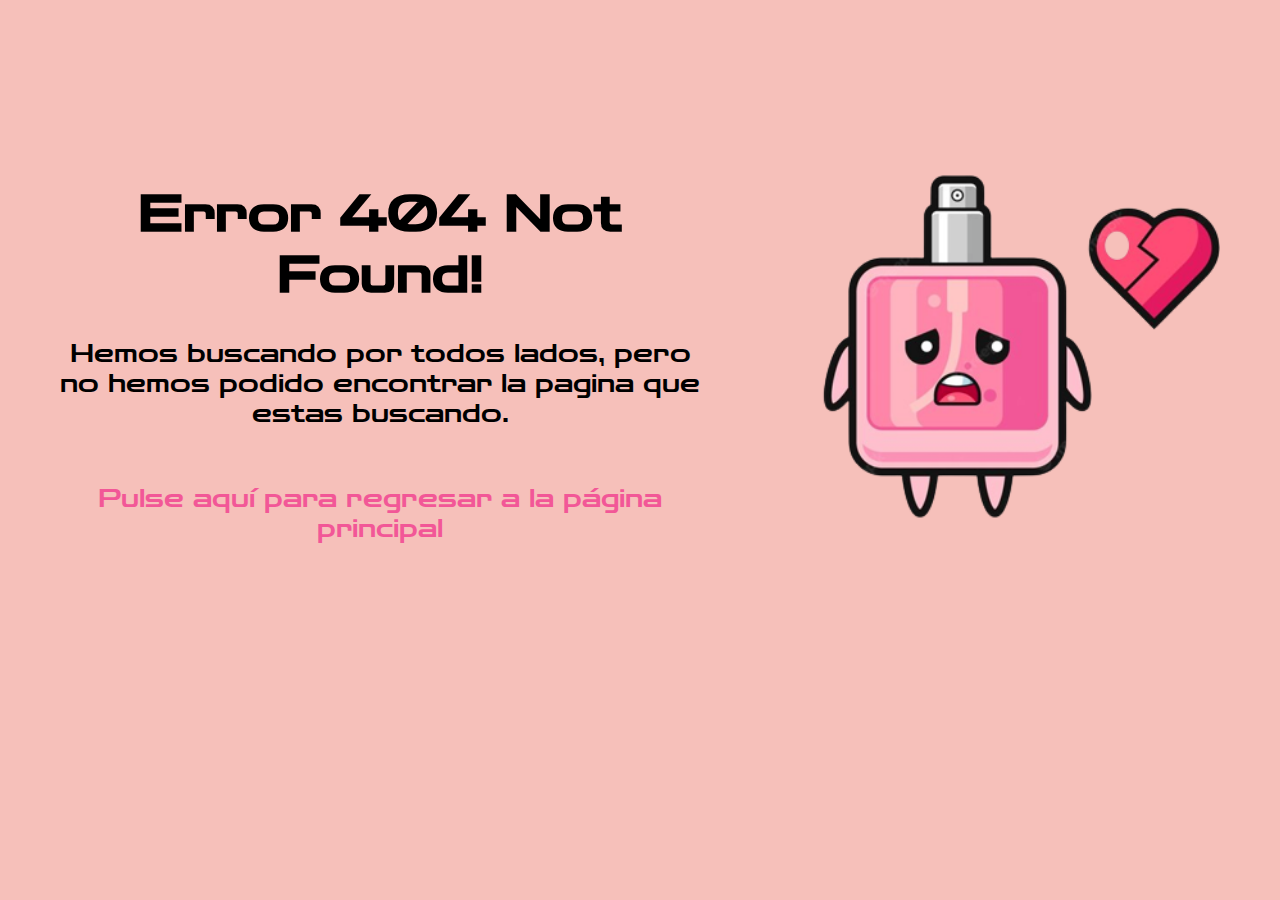
<file: 404notfound.html>
<!DOCTYPE html>
<html lang="en">
    <head>
        <meta charset="UTF-8">
        <meta http-equiv="X-UA-Compatible" content="IE=edge">
        <meta name="viewport" content="width=device-width, initial-scale=1.0">
        <meta name="description" content="Venta de perfumes online">
        <meta name="keywords" content="leParfum, perfumes, e-commerce">
        <meta name="author" content="Winter Code Team">
        <link rel="shortcut icon" type="image/x-icon" href="./img/shopping-icon.png">
        <title>leParfum</title>
        <link rel="stylesheet" href="https://cdnjs.cloudflare.com/ajax/libs/animate.css/4.1.1/animate.min.css"/>
        <link rel="stylesheet" href="./404notfound.css">
        <link href="https://cdn.jsdelivr.net/npm/bootstrap@5.2.3/dist/css/bootstrap.min.css" rel="stylesheet" integrity="sha384-rbsA2VBKQhggwzxH7pPCaAqO46MgnOM80zW1RWuH61DGLwZJEdK2Kadq2F9CUG65" crossorigin="anonymous">
        <script src="https://cdn.jsdelivr.net/npm/bootstrap@5.2.3/dist/js/bootstrap.bundle.min.js" integrity="sha384-kenU1KFdBIe4zVF0s0G1M5b4hcpxyD9F7jL+jjXkk+Q2h455rYXK/7HAuoJl+0I4" crossorigin="anonymous"></script>
        <link rel="preconnect" href="https://fonts.googleapis.com"><link rel="preconnect" href="https://fonts.gstatic.com" crossorigin><link href="https://fonts.googleapis.com/css2?family=Zen+Dots&display=swap" rel="stylesheet">
    </head>
<body>
    <main>
        <div class="text">
            <h1>Error 404 Not Found!</h1>
            <p class="mt-5">Hemos buscando por todos lados, pero no hemos podido encontrar la pagina que estas buscando.</p>
            <br>
            <div class="return-l">
                <a id="return-link" href="./index.html">Pulse aquí para regresar a la página principal</a>
            </div>
        </div>
        <div class="img">
            <img class="animate__animated animate__tada" src="./img/error-404-background.png" alt="error-404" width="400px">
        </div>
    </main>
</body>
</html>
</file>
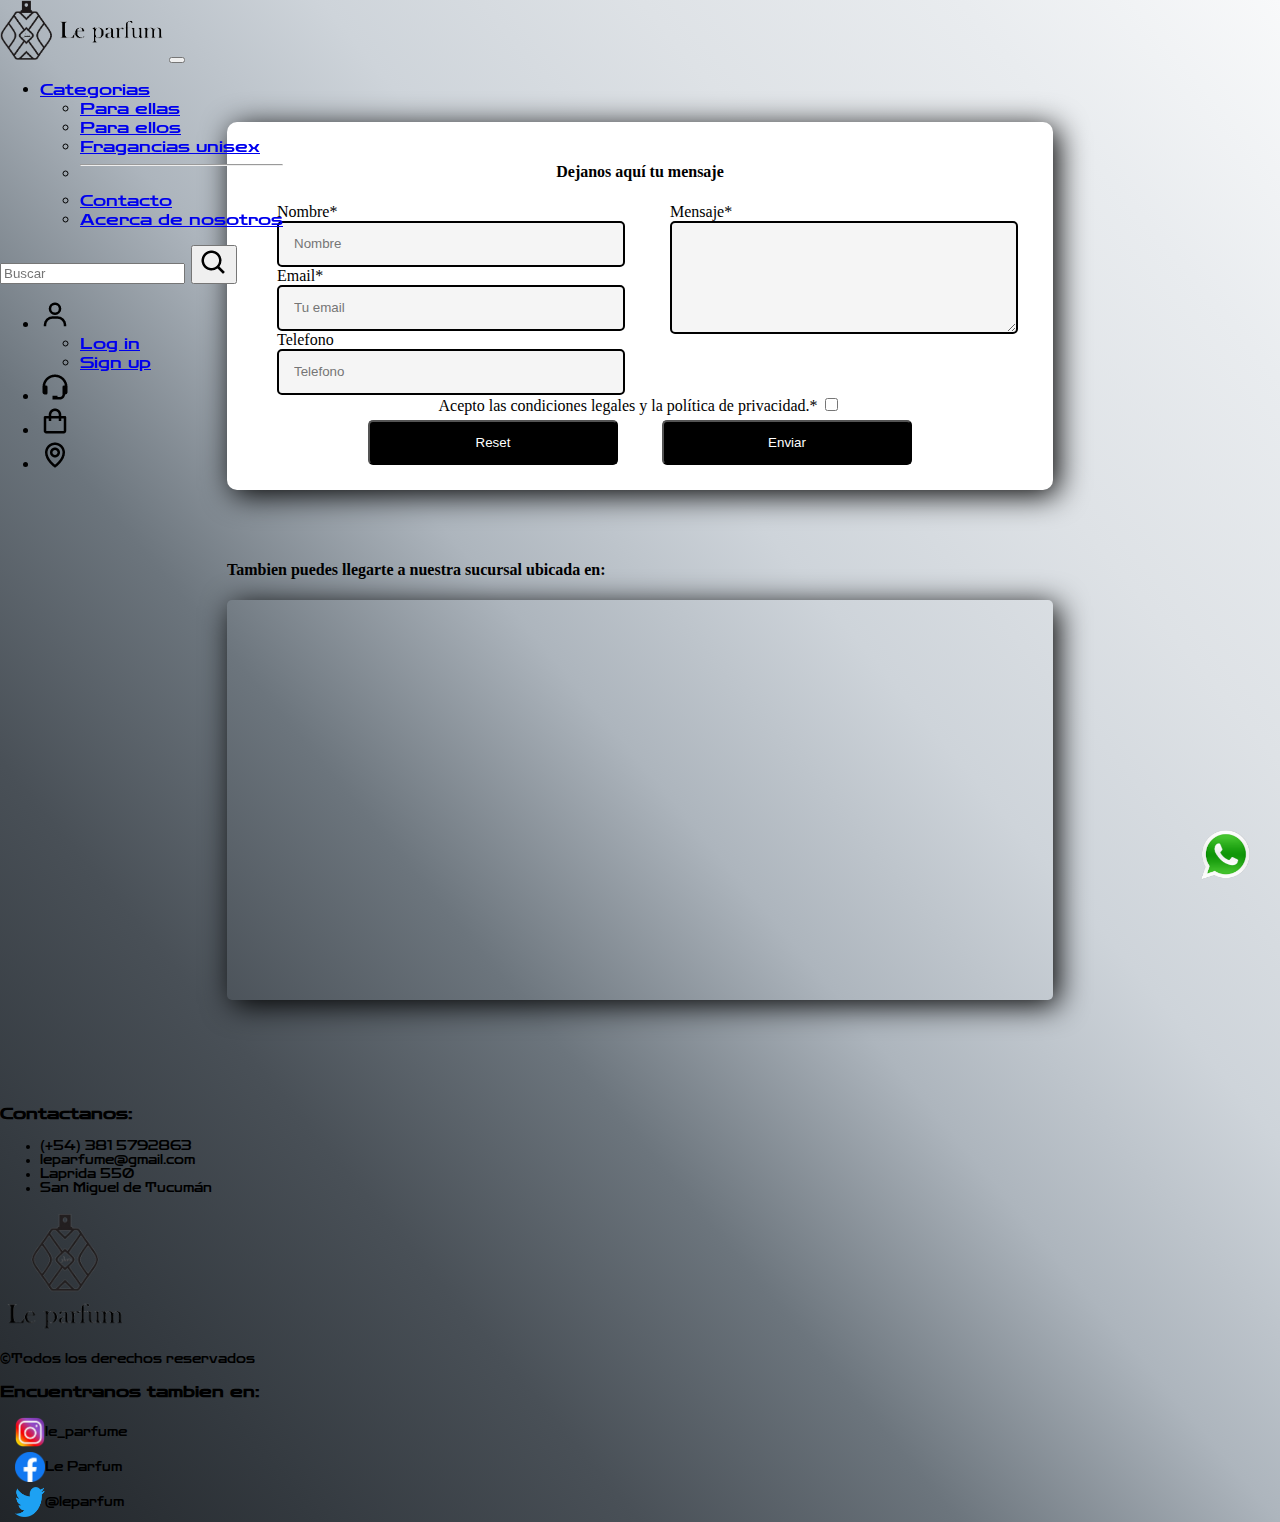
<file: contacto.html>
<!DOCTYPE html>
<html lang="en">
    <head>
        <meta charset="UTF-8">
        <meta http-equiv="X-UA-Compatible" content="IE=edge">
        <meta name="viewport" content="width=device-width, initial-scale=1.0">
        <meta name="description" content="Venta de perfumes online">
        <meta name="keywords" content="leParfum, perfumes, e-commerce">
        <meta name="author" content="Winter Code Team">
        <link rel="shortcut icon" type="image/x-icon" href="./img/shopping-icon.png">
        <title>leParfum</title>
        <link rel="stylesheet" href="./contacto.css">
        <link href="https://cdn.jsdelivr.net/npm/bootstrap@5.2.3/dist/css/bootstrap.min.css" rel="stylesheet" integrity="sha384-rbsA2VBKQhggwzxH7pPCaAqO46MgnOM80zW1RWuH61DGLwZJEdK2Kadq2F9CUG65" crossorigin="anonymous">
        <script src="https://cdn.jsdelivr.net/npm/bootstrap@5.2.3/dist/js/bootstrap.bundle.min.js" integrity="sha384-kenU1KFdBIe4zVF0s0G1M5b4hcpxyD9F7jL+jjXkk+Q2h455rYXK/7HAuoJl+0I4" crossorigin="anonymous"></script>
        <link rel="preconnect" href="https://fonts.googleapis.com"><link rel="preconnect" href="https://fonts.gstatic.com" crossorigin><link href="https://fonts.googleapis.com/css2?family=Zen+Dots&display=swap" rel="stylesheet">
    </head>
<body>
    <header>
        <div class="space"></div>
        <nav class="navbar navbar-expand-lg bg-light w-100" style="z-index: 100">
            <div class="container-fluid">
              <a class="navbar-brand p-0" href="./index.html"><img class="logo-navbar" src="./img/logo-horizontal.png" alt="logo"></a>
              <button class="navbar-toggler" type="button" data-bs-toggle="collapse" data-bs-target="#navbarSupportedContent" aria-controls="navbarSupportedContent" aria-expanded="false" aria-label="Toggle navigation">
                <span class="navbar-toggler-icon"></span></button>

                <div class="collapse navbar-collapse" id="navbarSupportedContent">
                    <ul class="navbar-nav me-auto mb-2 mb-lg-0" id="categorias">
                        <li class="nav-item dropdown"><a class="nav-link dropdown-toggle" href="#" role="button" data-bs-toggle="dropdown" aria-expanded="false">Categorias</a>
                            <ul class="dropdown-menu">
                                <li><a class="dropdown-item" href="./categoria-mujer.html">Para ellas</a></li>
                                <li><a class="dropdown-item" href="./categoria-hombre.html">Para ellos</a></li>
                                <li><a class="dropdown-item" href="./categoria-unisex.html">Fragancias unisex</a></li>
                                <li><hr class="dropdown-divider"></li>
                                <li><a class="dropdown-item" href="./contacto.html">Contacto</a></li>
                                <li><a class="dropdown-item" href="./quienes-somos.html">Acerca de nosotros</a></li>
                            </ul>
                        </li>
                    </ul>
                    <form class="d-flex" role="search">
                        <input class="form-control me-2" type="search" placeholder="Buscar" aria-label="Search">
                        <button class="btn btn-outline-dark" type="submit"><img src="./img/search-icon.png" alt="buscar"></button>
                    </form>
                    <ul  class="navbar-nav ms-auto mb-2 mb-lg-0">
                        <li class="nav-item dropdown"><a class="nav-link dropdown-toggle" href="#" role="button" data-bs-toggle="dropdown" aria-expanded="false"><img src="./img/user-icon.png" alt="user"></a>
                            <ul class="dropdown-menu">
                                <li><a class="dropdown-item" href="./login.html">Log in</a></li>
                                <li><a class="dropdown-item" href="./sign-up.html">Sign up</a></li>
                            </ul>
                        </li>
                        <li class="nav-item"><a class="nav-link active" aria-current="page" href="./404notfound.html"><img src="./img/support-icon.png" alt="support"></a></li>
                        <li class="nav-item"><a class="nav-link active" aria-current="page" href="./carrito.html"><img src="./img/shopping-icon.png" alt="shopping"></a></li>
                        <li class="nav-item"><a class="nav-link active" aria-current="page" href="https://goo.gl/maps/gW6m3SXR1wTBwpgLA" target="_blanc"><img src="./img/map-icon.png" alt="map"></a></li>
                    </ul>

                </div>
            </div>
          </nav>
    </header>
    <main>
        <section class="sec-2">
            <form class="formulario">
                <h4 class="p-2">Dejanos aquí tu mensaje</h4>
                <div class="div-11">
                    <div class="div-111">
                            <label class="label-controls" for="nombre">Nombre*</label>
                            <input class="controls" id="nombre" type="text" placeholder="Nombre" required>
                            <label class="label-controls" for="email"> Email*</label>
                            <input class="controls" required id="email" type="email" placeholder="Tu email" >
                            <label class="label-controls" for="telefono">Telefono</label>
                            <input class="controls" id="telefono" type="text" placeholder="Telefono">
                    </div>    
                    <div class="div-112">
                        <label class="label-controls" for="mensaje">Mensaje*</label>
                        <textarea class="controls" name="" id="textarea" cols="80" rows="7" required></textarea>
                    </div>    
                </div>
                <div class="condicionesLegales">
                    <label id="label-for" for="terminos">Acepto las condiciones legales y la política de privacidad.*</label>
                    <input class="checkbox" id="for" type="checkbox">
                </div>
                <div class="resetEnviar">
                    <input class="button" type="reset">
                    <input class="button" type="submit" value="Enviar">
                </div>
            </form>
        </section>
        <section class="sec-3">
            <h4 class="text-center p-3">Tambien puedes llegarte a nuestra sucursal ubicada en:</h4>
            <iframe class="map" src="https://www.google.com/maps/embed?pb=!1m18!1m12!1m3!1d2308.703250574846!2d-65.20294560053678!3d-26.823822114931463!2m3!1f0!2f0!3f0!3m2!1i1024!2i768!4f13.1!3m3!1m2!1s0x94225c19ccb312f5%3A0x4d2c52ce8188e6bc!2sIFL%2C%20Laprida%20550%2C%20T4000%20San%20Miguel%20de%20Tucum%C3%A1n%2C%20Provincia%20de%20Tucum%C3%A1n!5e0!3m2!1ses-419!2sar!4v1667454148842!5m2!1ses-419!2sar" frameborder="0"></iframe>
        </section>
    </main>
    <div>
        <a href="https://api.whatsapp.com/send?phone=543815792863" target="_blank"><img src="./img/icono-whatsapp.png" alt="whatsapp-support" class="whatsapp-icon"></a>
    </div>
    <footer>
        <div class="row p-0 m-0">
            <div id="footer-2" class="col-0 col-md-4 pt-2 bg-light d-flex align-items-center justify-content-center">
                <div>
                    <p class="footer-tt"><b>Contactanos:</b></p>
                        <ul>
                            <li>(+54) 381 5792863</li>
                            <li>leparfume@gmail.com</li>
                            <li>Laprida 550</li>
                            <li>San Miguel de Tucumán</li>
                        </ul>
                </div>
            </div>
            <div id="footer-1" class="col-12 col-md-4 pt-2 bg-light text-center">
                <a href="#"><img width="130px" src="./img/logo-vertical.png" alt="logo"></a>
                <p class="fst-italic text-dark">&copy;Todos los derechos reservados</p>
            </div>
            <div id="footer-3" class="col-0 col-md-4 pt-2 bg-light d-flex align-items-center justify-content-center">
                <div>
                    <p class="footer-tt"><b>Encuentranos tambien en:</b></p>
                    <div class="div-button-google">
                        <a class="button-footer" href="./404notfound.html">
                            <img class="button-icon-footer" src="./img/instagram-icon-footer.png" alt="instagram-icon">
                            <p class="p-3" id="google-text">le_parfume</p>
                        </a>
                    </div>
                    <div class="div-button-google">
                        <a class="button-footer" href="./404notfound.html">
                            <img class="button-icon-footer" src="./img/facebook-icon-footer.png" alt="facebook-icon">
                            <p class="p-3" id="google-text">Le Parfum</p>
                        </a>
                    </div>
                    <div class="div-button-google">
                        <a class="button-footer" href="./404notfound.html">
                            <img class="button-icon-footer" src="./img/twitter-icon-footer.png" alt="twitter-icon">
                            <p class="p-3" id="google-text">@leparfum</p>
                        </a>
                    </div>
                </div>
            </div>
    </footer>
</body>
</html>
</file>
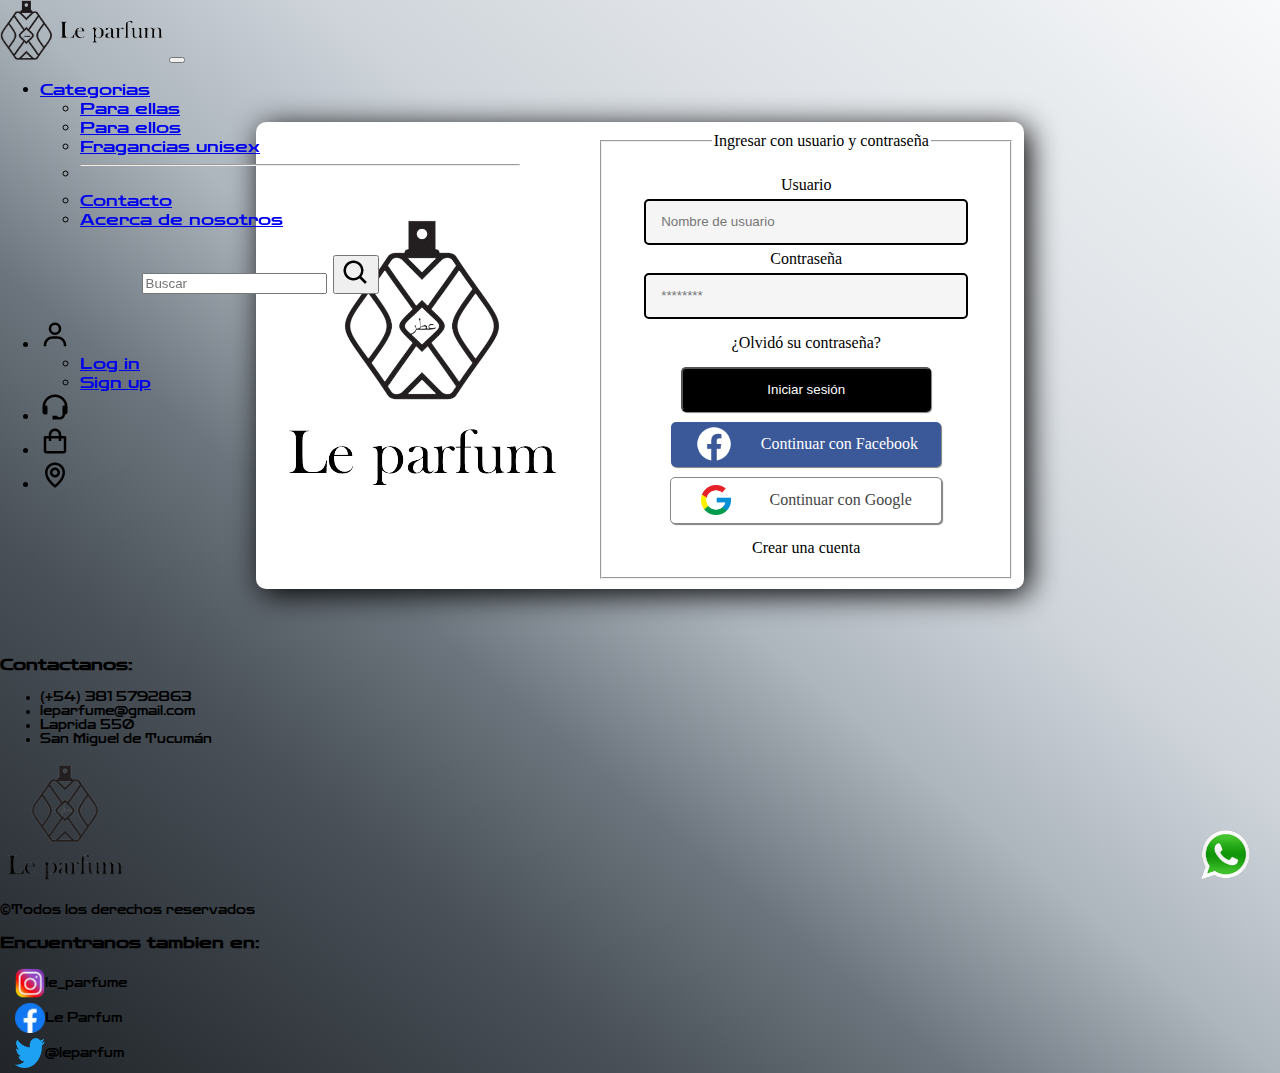
<file: login.html>
<!DOCTYPE html>
<html lang="en">
    <head>
        <meta charset="UTF-8">
        <meta http-equiv="X-UA-Compatible" content="IE=edge">
        <meta name="viewport" content="width=device-width, initial-scale=1.0">
        <meta name="description" content="Venta de perfumes online">
        <meta name="keywords" content="leParfum, perfumes, e-commerce">
        <meta name="author" content="Winter Code Team">
        <link rel="shortcut icon" type="image/x-icon" href="./img/shopping-icon.png">
        <title>leParfum</title>
        <!-- CSS-link -->
        <link rel="stylesheet" href="./login.css">
        <!-- CSS only -->
        <link href="https://cdn.jsdelivr.net/npm/bootstrap@5.2.3/dist/css/bootstrap.min.css" rel="stylesheet" integrity="sha384-rbsA2VBKQhggwzxH7pPCaAqO46MgnOM80zW1RWuH61DGLwZJEdK2Kadq2F9CUG65" crossorigin="anonymous">
        <!-- JavaScript Bundle with Popper -->
        <script src="https://cdn.jsdelivr.net/npm/bootstrap@5.2.3/dist/js/bootstrap.bundle.min.js" integrity="sha384-kenU1KFdBIe4zVF0s0G1M5b4hcpxyD9F7jL+jjXkk+Q2h455rYXK/7HAuoJl+0I4" crossorigin="anonymous"></script>
        <!-- Font -->
        <!-- <link rel="preconnect" href="https://fonts.googleapis.com"><link rel="preconnect" href="https://fonts.gstatic.com" crossorigin><link href="https://fonts.googleapis.com/css2?family=Roboto:wght@100;500&display=swap" rel="stylesheet"> -->
        <link rel="preconnect" href="https://fonts.googleapis.com"><link rel="preconnect" href="https://fonts.gstatic.com" crossorigin><link href="https://fonts.googleapis.com/css2?family=Zen+Dots&display=swap" rel="stylesheet">
    </head>
<body>
    <header>
        <div class="space"></div>
        <!-- NavBar -->
        <nav class="navbar navbar-expand-lg bg-light w-100" style="z-index: 100">
            <div class="container-fluid">
                <a class="navbar-brand p-0" href="./index.html"><img class="logo-navbar" src="./img/logo-horizontal.png" alt="logo"></a>
                <button class="navbar-toggler" type="button" data-bs-toggle="collapse" data-bs-target="#navbarSupportedContent" aria-controls="navbarSupportedContent" aria-expanded="false" aria-label="Toggle navigation">
                <span class="navbar-toggler-icon"></span></button>

                <div class="collapse navbar-collapse" id="navbarSupportedContent">
                    <ul class="navbar-nav me-auto mb-2 mb-lg-0" id="categorias">
                        <li class="nav-item dropdown"><a class="nav-link dropdown-toggle" href="#" role="button" data-bs-toggle="dropdown" aria-expanded="false">Categorias</a>
                            <ul class="dropdown-menu">
                                <li><a class="dropdown-item" href="./categoria-mujer.html">Para ellas</a></li>
                                <li><a class="dropdown-item" href="./categoria-hombre.html">Para ellos</a></li>
                                <li><a class="dropdown-item" href="./categoria-unisex.html">Fragancias unisex</a></li>
                                <li><hr class="dropdown-divider"></li>
                                <li><a class="dropdown-item" href="./contacto.html">Contacto</a></li>
                                <li><a class="dropdown-item" href="./quienes-somos.html">Acerca de nosotros</a></li>
                            </ul>
                        </li>
                    </ul>
                    <form class="d-flex" role="search">
                        <input class="form-control me-2" type="search" placeholder="Buscar" aria-label="Search">
                        <button class="btn btn-outline-dark" type="submit"><img src="./img/search-icon.png" alt="buscar"></button>
                    </form>
                    <ul  class="navbar-nav ms-auto mb-2 mb-lg-0">
                        <li class="nav-item dropdown"><a class="nav-link dropdown-toggle" href="#" role="button" data-bs-toggle="dropdown" aria-expanded="false"><img src="./img/user-icon.png" alt="user"></a>
                            <ul class="dropdown-menu">
                                <li><a class="dropdown-item" href="./login.html">Log in</a></li>
                                <li><a class="dropdown-item" href="./sign-up.html">Sign up</a></li>
                            </ul>
                        </li>
                        <li class="nav-item"><a class="nav-link active" aria-current="page" href="./404notfound.html"><img src="./img/support-icon.png" alt="support"></a></li>
                        <li class="nav-item"><a class="nav-link active" aria-current="page" href="carrito.html"><img src="./img/shopping-icon.png" alt="shopping"></a></li>
                        <li class="nav-item"><a class="nav-link active" aria-current="page" href="https://goo.gl/maps/gW6m3SXR1wTBwpgLA" target="_blanc"><img src="./img/map-icon.png" alt="map"></a></li>
                    </ul>

                </div>
            </div>
        </nav>
    </header>
    <main>
        <div class="div-1">
            <div class="content-logo">
                <img src="./img/logo-vertical.png" alt="logo" id="logo">
            </div>
            <form class="form-login"> 
                <fieldset>
                    <legend>Ingresar con usuario y contraseña</legend>
                    <div class="inp-contr">
                        <div class="div-2">
                            <label class= "label-controls" for="email-user">Usuario</label>
                            <input class="controls" id="user" type="text" maxlength="20" minlength="6" placeholder="Nombre de usuario"required>
                        </div>
                        <div class="div-2">
                            <label class= "label-controls" for="password-user">Contraseña</label>
                            <input class="controls" id="password-user" type="password" maxlength="20" minlength="6" placeholder="********" min-lend="6" max-lend="20" required>
                        </div>
                    </div>
                    <a class="links" href="./404notfound.html">¿Olvidó su contraseña?</a>
                    <a ><input class="button" type="submit" href="./index.html" name="" value="Iniciar sesión"></a>
                    <div class="div-button-facebook">
                        <a class="button-facebook" href="./404notfound.html">
                            <img id="facebook-icon" src="./img/facebook-button.png" alt="facebook-icon">
                            <p id="facebook-text">Continuar con Facebook</p>
                        </a>
                    </div>
                    
                    <div class="div-button-google">
                        <a class="button-google" href="./404notfound.html">
                            <img id="google-icon" src="./img/google-button.png" alt="google-icon">
                            <p id="google-text">Continuar con Google</p>
                        </a>
                    </div>
                    
                    <a class="links" href="./sign-up.html">Crear una cuenta</a>
                </fieldset>
            </form>
        </div>    
        <div>
            <a href="https://api.whatsapp.com/send?phone=543815792863" target="_blank"><img src="./img/icono-whatsapp.png" alt="whatsapp-support" class="whatsapp-icon"></a>
        </div>
    </main>
    <footer>
        <div class="row p-0 m-0">
            <div id="footer-1" class="col-0 col-md-4 pt-2 bg-light d-flex align-items-center justify-content-center">
                <div>
                    <p class="footer-tt"><b>Contactanos:</b></p>
                        <ul>
                            <li>(+54) 381 5792863</li>
                            <li>leparfume@gmail.com</li>
                            <li>Laprida 550</li>
                            <li>San Miguel de Tucumán</li>
                        </ul>
                </div>
            </div>
            <div id="footer-2" class="col-12 col-md-4 pt-2 bg-light text-center">
                <a href="#"><img width="130px" src="./img/logo-vertical.png" alt="logo"></a>
                <p class="fst-italic text-dark">&copy;Todos los derechos reservados</p>
            </div>
            <div id="footer-3" class="col-0 col-md-4 pt-2 bg-light d-flex align-items-center justify-content-center">
                <div>
                    <p class="footer-tt"><b>Encuentranos tambien en:</b></p>
                    <div class="div-button-google">
                        <a class="button-footer" href="./404notfound.html">
                            <img class="button-icon-footer" src="./img/instagram-icon-footer.png" alt="instagram-icon">
                            <p class="p-3" id="google-text">le_parfume</p>
                        </a>
                    </div>
                    <div class="div-button-google">
                        <a class="button-footer" href="./404notfound.html">
                            <img class="button-icon-footer" src="./img/facebook-icon-footer.png" alt="facebook-icon">
                            <p class="p-3" id="google-text">Le Parfum</p>
                        </a>
                    </div>
                    <div class="div-button-google">
                        <a class="button-footer" href="./404notfound.html">
                            <img class="button-icon-footer" src="./img/twitter-icon-footer.png" alt="twitter-icon">
                            <p class="p-3" id="google-text">@leparfum</p>
                        </a>
                    </div>
                </div>
            </div>
    </footer>
</body>
</html>
</file>
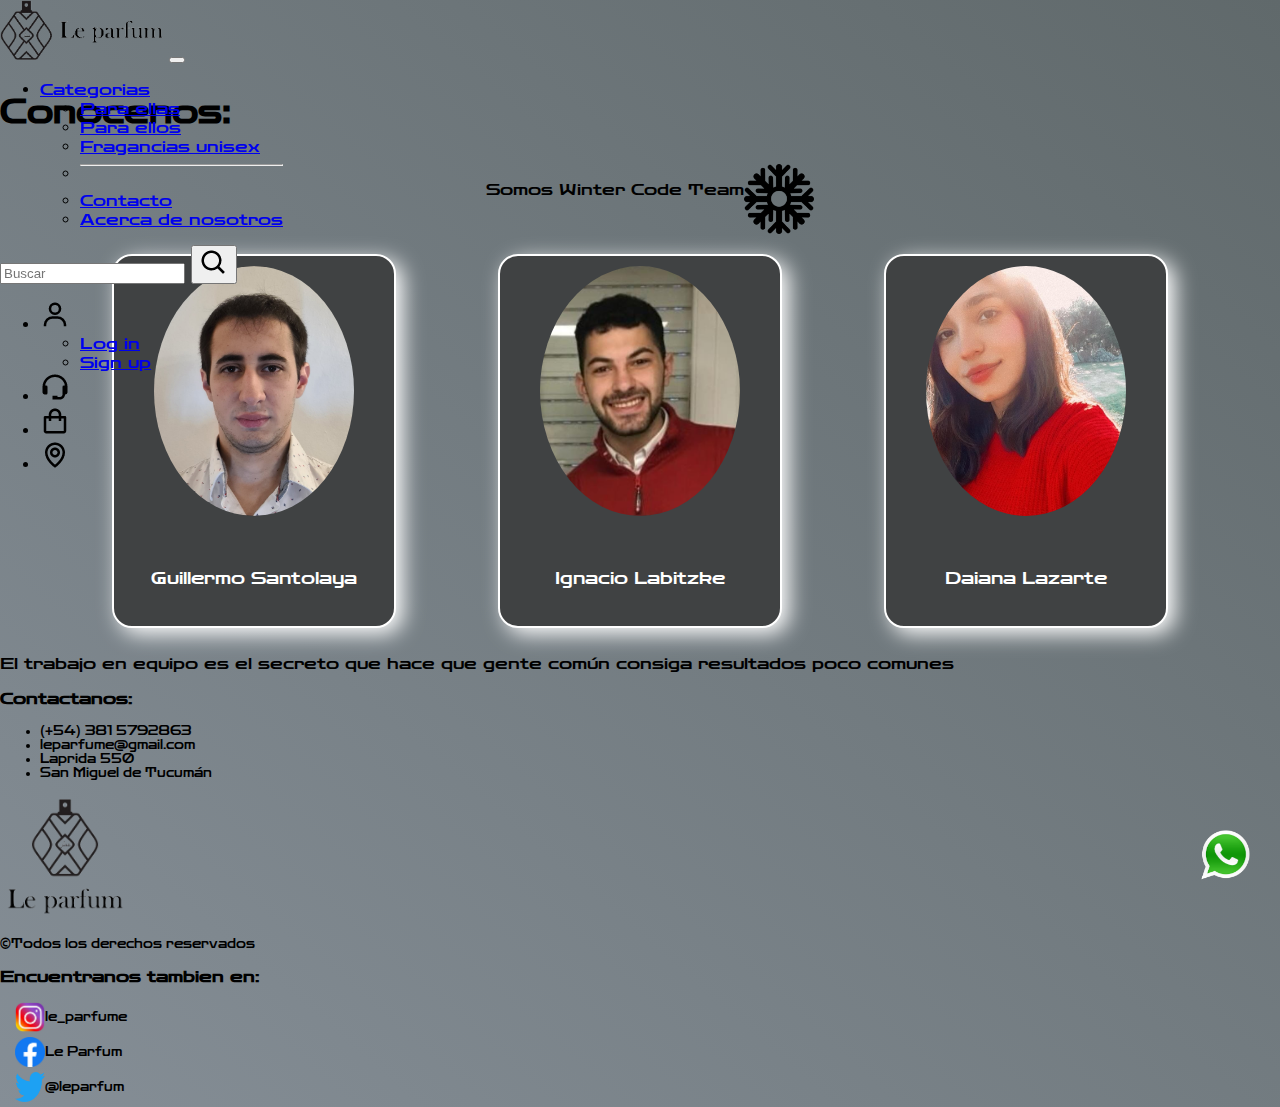
<file: quienes-somos.html>
<!DOCTYPE html>
<html lang="en">
    <head>
        <meta charset="UTF-8">
        <meta http-equiv="X-UA-Compatible" content="IE=edge">
        <meta name="viewport" content="width=device-width, initial-scale=1.0">
        <meta name="description" content="Venta de perfumes online">
        <meta name="keywords" content="leParfum, perfumes, e-commerce">
        <meta name="author" content="Winter Code Team">
        <link rel="shortcut icon" type="image/x-icon" href="./img/shopping-icon.png">
        <title>leParfum</title>
        <link rel="stylesheet" href="./quienes-somos.css">
        <link href="https://cdn.jsdelivr.net/npm/bootstrap@5.2.3/dist/css/bootstrap.min.css" rel="stylesheet" integrity="sha384-rbsA2VBKQhggwzxH7pPCaAqO46MgnOM80zW1RWuH61DGLwZJEdK2Kadq2F9CUG65" crossorigin="anonymous">
        <script src="https://cdn.jsdelivr.net/npm/bootstrap@5.2.3/dist/js/bootstrap.bundle.min.js" integrity="sha384-kenU1KFdBIe4zVF0s0G1M5b4hcpxyD9F7jL+jjXkk+Q2h455rYXK/7HAuoJl+0I4" crossorigin="anonymous"></script>
        <link rel="preconnect" href="https://fonts.googleapis.com"><link rel="preconnect" href="https://fonts.gstatic.com" crossorigin><link href="https://fonts.googleapis.com/css2?family=Zen+Dots&display=swap" rel="stylesheet">
    </head>
<body>
    <header>
        <div class="space"></div>
        <nav class="navbar navbar-expand-lg bg-light w-100" style="z-index: 100">
            <div class="container-fluid">
                <a class="navbar-brand p-0" href="./index.html"><img class="logo-navbar" src="./img/logo-horizontal.png" alt="logo"></a>
                <button class="navbar-toggler" type="button" data-bs-toggle="collapse" data-bs-target="#navbarSupportedContent" aria-controls="navbarSupportedContent" aria-expanded="false" aria-label="Toggle navigation">
                <span class="navbar-toggler-icon"></span></button>

                <div class="collapse navbar-collapse" id="navbarSupportedContent">
                    <ul class="navbar-nav me-auto mb-2 mb-lg-0" id="categorias">
                        <li class="nav-item dropdown"><a class="nav-link dropdown-toggle" href="#" role="button" data-bs-toggle="dropdown" aria-expanded="false">Categorias</a>
                            <ul class="dropdown-menu">
                                <li><a class="dropdown-item" href="./categoria-mujer.html">Para ellas</a></li>
                                <li><a class="dropdown-item" href="./categoria-hombre.html">Para ellos</a></li>
                                <li><a class="dropdown-item" href="./categoria-unisex.html">Fragancias unisex</a></li>
                                <li><hr class="dropdown-divider"></li>
                                <li><a class="dropdown-item" href="./contacto.html">Contacto</a></li>
                                <li><a class="dropdown-item" href="./quienes-somos.html">Acerca de nosotros</a></li>
                            </ul>
                        </li>
                    </ul>
                    <form class="d-flex" role="search">
                        <input class="form-control me-2" type="search" placeholder="Buscar" aria-label="Search">
                        <button class="btn btn-outline-dark" type="submit"><img src="./img/search-icon.png" alt="buscar"></button>
                    </form>
                    <ul  class="navbar-nav ms-auto mb-2 mb-lg-0">
                        <li class="nav-item dropdown"><a class="nav-link dropdown-toggle" href="#" role="button" data-bs-toggle="dropdown" aria-expanded="false"><img src="./img/user-icon.png" alt="user"></a>
                            <ul class="dropdown-menu">
                                <li><a class="dropdown-item" href="./login.html">Log in</a></li>
                                <li><a class="dropdown-item" href="./sign-up.html">Sign up</a></li>
                            </ul>
                        </li>
                        <li class="nav-item"><a class="nav-link active" aria-current="page" href="./404notfound.html"><img src="./img/support-icon.png" alt="support"></a></li>
                        <li class="nav-item"><a class="nav-link active" aria-current="page" href="carrito.html"><img src="./img/shopping-icon.png" alt="shopping"></a></li>
                        <li class="nav-item"><a class="nav-link active" aria-current="page" href="https://goo.gl/maps/gW6m3SXR1wTBwpgLA" target="_blanc"><img src="./img/map-icon.png" alt="map"></a></li>
                    </ul>

                </div>
            </div>
        </nav>
    </header>
    <main>
        <section id="section-1">
            <h1 class="mt-5 ms-5">Conocenos:</h1>
            <div class="team-name">
                <p class="fs-1"><b>Somos Winter Code Team</b></p>
                <img class="ms-4" src="./img/logo-winter-code.png" alt="logo-winter-code-team" width="70px" height="auto">
            </div>
            <div class="team">
                <div class="cards m-4">
                    <img class="foto" src="./img/guillermo.jpeg" alt="">
                    <p>Guillermo Santolaya</p>
                </div>
                <div class="cards m-4">
                    <img class="foto" src="./img/ignacio.jpeg" alt="">
                    <p>Ignacio Labitzke</p>
                </div>
                <div class="cards m-4">
                    <img class="foto" src="./img/dai.jpeg" alt="">
                    <p>Daiana Lazarte</p>
                </div>
            </div>
            <p class="mt-3 text-center">El trabajo en equipo es el secreto que hace que gente común consiga resultados poco comunes</p>
        </section>
    </main>
    <div>
        <a href="https://api.whatsapp.com/send?phone=543815792863" target="_blank"><img src="./img/icono-whatsapp.png" alt="whatsapp-support" class="whatsapp-icon"></a>
    </div>
    <footer>
        <div class="row p-0 m-0">
            <div id="footer-1" class="col-0 col-md-4 pt-2 bg-light d-flex align-items-center justify-content-center">
                <div>
                    <p class="footer-tt"><b>Contactanos:</b></p>
                        <ul>
                            <li>(+54) 381 5792863</li>
                            <li>leparfume@gmail.com</li>
                            <li>Laprida 550</li>
                            <li>San Miguel de Tucumán</li>
                        </ul>
                </div>
            </div>
            <div id="footer-2" class="col-12 col-md-4 pt-2 bg-light text-center">
                <a href="#"><img width="130px" src="./img/logo-vertical.png" alt="logo"></a>
                <p class="fst-italic text-dark">&copy;Todos los derechos reservados</p>
            </div>
            <div id="footer-3" class="col-0 col-md-4 pt-2 bg-light d-flex align-items-center justify-content-center">
                <div>
                    <p class="footer-tt"><b>Encuentranos tambien en:</b></p>
                    <div class="div-button-google">
                        <a class="button-footer" href="./404notfound.html">
                            <img class="button-icon-footer" src="./img/instagram-icon-footer.png" alt="instagram-icon">
                            <p class="p-3" id="google-text">le_parfume</p>
                        </a>
                    </div>
                    <div class="div-button-google">
                        <a class="button-footer" href="./404notfound.html">
                            <img class="button-icon-footer" src="./img/facebook-icon-footer.png" alt="facebook-icon">
                            <p class="p-3" id="google-text">Le Parfum</p>
                        </a>
                    </div>
                    <div class="div-button-google">
                        <a class="button-footer" href="./404notfound.html">
                            <img class="button-icon-footer" src="./img/twitter-icon-footer.png" alt="twitter-icon">
                            <p class="p-3" id="google-text">@leparfum</p>
                        </a>
                    </div>
                </div>
            </div>
    </footer>
</body>
</html>
</file>
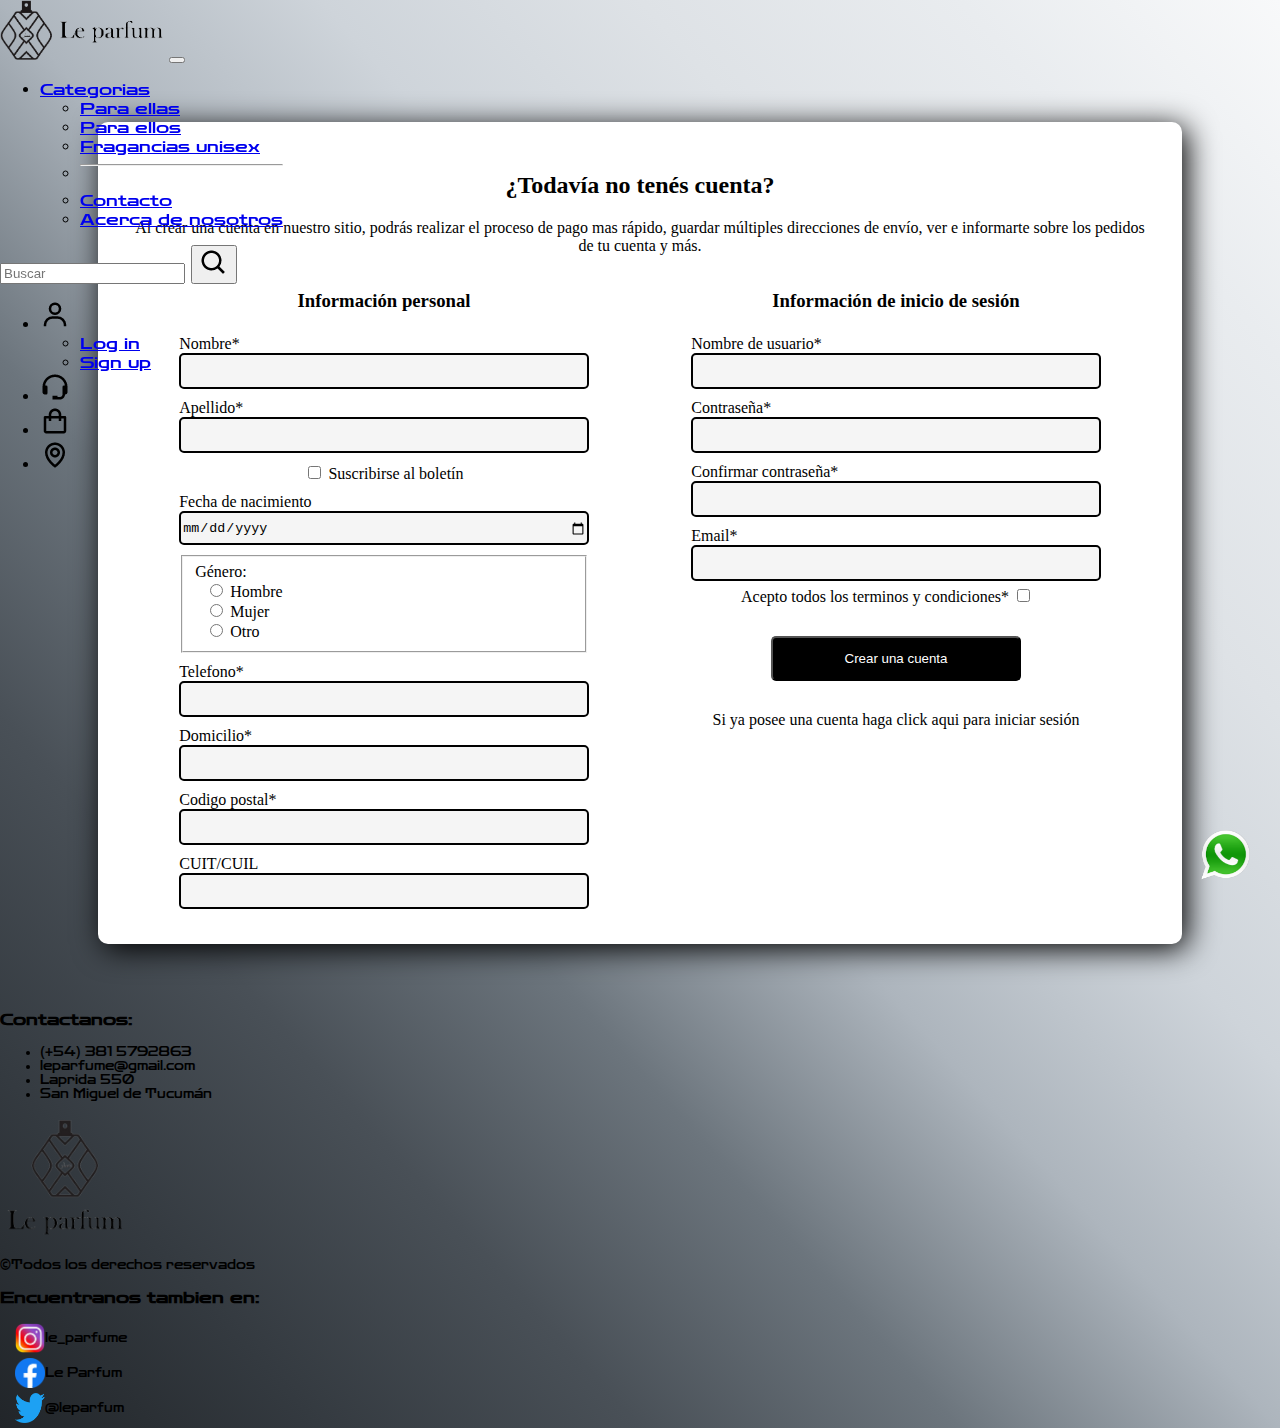
<file: sign-up.html>
<!DOCTYPE html>
<html lang="en">
    <head>
        <meta charset="UTF-8">
        <meta http-equiv="X-UA-Compatible" content="IE=edge">
        <meta name="viewport" content="width=device-width, initial-scale=1.0">
        <meta name="description" content="Venta de perfumes online">
        <meta name="keywords" content="leParfum, perfumes, e-commerce">
        <meta name="author" content="Winter Code Team">
        <link rel="shortcut icon" type="image/x-icon" href="./img/shopping-icon.png">
        <title>leParfum</title>
        <link rel="stylesheet" href="./sign-up.css">
        <link href="https://cdn.jsdelivr.net/npm/bootstrap@5.2.3/dist/css/bootstrap.min.css" rel="stylesheet" integrity="sha384-rbsA2VBKQhggwzxH7pPCaAqO46MgnOM80zW1RWuH61DGLwZJEdK2Kadq2F9CUG65" crossorigin="anonymous">
        <script src="https://cdn.jsdelivr.net/npm/bootstrap@5.2.3/dist/js/bootstrap.bundle.min.js" integrity="sha384-kenU1KFdBIe4zVF0s0G1M5b4hcpxyD9F7jL+jjXkk+Q2h455rYXK/7HAuoJl+0I4" crossorigin="anonymous"></script>
        <link rel="preconnect" href="https://fonts.googleapis.com"><link rel="preconnect" href="https://fonts.gstatic.com" crossorigin><link href="https://fonts.googleapis.com/css2?family=Zen+Dots&display=swap" rel="stylesheet">
    </head>
<body>
    <header>
        <div class="space"></div>
        <nav class="navbar navbar-expand-lg bg-light w-100" style="z-index: 100">
            <div class="container-fluid">
              <a class="navbar-brand p-0" href="./index.html"><img class="logo-navbar" src="./img/logo-horizontal.png" alt="logo"></a>
              <button class="navbar-toggler" type="button" data-bs-toggle="collapse" data-bs-target="#navbarSupportedContent" aria-controls="navbarSupportedContent" aria-expanded="false" aria-label="Toggle navigation">
                <span class="navbar-toggler-icon"></span></button>

                <div class="collapse navbar-collapse" id="navbarSupportedContent">
                    <ul class="navbar-nav me-auto mb-2 mb-lg-0" id="categorias">
                        <li class="nav-item dropdown"><a class="nav-link dropdown-toggle" href="#" role="button" data-bs-toggle="dropdown" aria-expanded="false">Categorias</a>
                            <ul class="dropdown-menu">
                                <li><a class="dropdown-item" href="./categoria-mujer.html">Para ellas</a></li>
                                <li><a class="dropdown-item" href="./categoria-hombre.html">Para ellos</a></li>
                                <li><a class="dropdown-item" href="./categoria-unisex.html">Fragancias unisex</a></li>
                                <li><hr class="dropdown-divider"></li>
                                <li><a class="dropdown-item" href="./contacto.html">Contacto</a></li>
                                <li><a class="dropdown-item" href="./quienes-somos.html">Acerca de nosotros</a></li>
                            </ul>
                        </li>
                    </ul>
                    <form class="d-flex" role="search">
                        <input class="form-control me-2" type="search" placeholder="Buscar" aria-label="Search">
                        <button class="btn btn-outline-dark" type="submit"><img src="./img/search-icon.png" alt="buscar"></button>
                    </form>
                    <ul  class="navbar-nav ms-auto mb-2 mb-lg-0">
                        <li class="nav-item dropdown"><a class="nav-link dropdown-toggle" href="#" role="button" data-bs-toggle="dropdown" aria-expanded="false"><img src="./img/user-icon.png" alt="user"></a>
                            <ul class="dropdown-menu">
                                <li><a class="dropdown-item" href="./login.html">Log in</a></li>
                                <li><a class="dropdown-item" href="./sign-up.html">Sign up</a></li>
                            </ul>
                        </li>
                        <li class="nav-item"><a class="nav-link active" aria-current="page" href="./404notfound.html"><img src="./img/support-icon.png" alt="support"></a></li>
                        <li class="nav-item"><a class="nav-link active" aria-current="page" href="./carrito.html"><img src="./img/shopping-icon.png" alt="shopping"></a></li>
                        <li class="nav-item"><a class="nav-link active" aria-current="page" href="https://goo.gl/maps/gW6m3SXR1wTBwpgLA" target="_blanc"><img src="./img/map-icon.png" alt="map"></a></li>
                    </ul>
                </div>
            </div>
          </nav>
    </header>
    <main>
        <div class="superdiv">
            <div class="div-1">
                <h2>¿Todavía no tenés cuenta?</h2>
                <p>Al crear una cuenta en nuestro sitio, podrás realizar el proceso de pago mas rápido, guardar múltiples direcciones de envío, ver e informarte sobre los pedidos de tu cuenta y más.</p>        
            </div>
            <div class="div-2">
                <div class="informacion-personal">
                    <h3>Información personal</h3>
                    <div class="il">
                        <label class="label-controls" for="nombre">Nombre*</label>
                        <input class="controls" type="text" maxlength="20" id="nombre" required>
                    </div>
                    <div class="il">
                        <label class="label-controls" for="apellido">Apellido*</label>
                        <input class="controls" type="text" maxlength="20" id="apellido" required>
                    </div>
                    <div class="checkbox">    
                        <input type="checkbox" name="" id="suscripcion">
                        <label for="suscripcion">Suscribirse al boletín</label>
                    </div>
                    <div class="il">
                        <label class="label-controls" for="cumpleaños">Fecha de nacimiento</label>
                        <input class="controls" type="date" id="cumpleaños">
                    </div>
                    <div class="il">
                        <fieldset>
                            <p class="genero">Género:</p>
                                <input class="option" id= "hombre" type="radio" name="genero">
                                <label for="hombre">Hombre</label>
                                <br>
                                <input class="option" id= "mujer" type="radio" name="genero">
                                <label for="mujer">Mujer</label>
                                <br>
                                <input class="option" id="otro" type="radio" name="genero">
                                <label for="otro">Otro</label>
                        </fieldset>
                    </div>
                    <div class="il">
                        <label class="label-controls" for="telefono">Telefono*</label>
                        <input class="controls" type="text" maxlength="13"id="telefono" required>
                    </div> 
                        <div class="il">       
                        <label class="label-controls" for="domicilio">Domicilio*</label>
                        <input class="controls" type="text" maxlength="20" id="Domicilio" required>
                    </div>
                    <div class="il">
                        <label class="label-controls" for="código-postal">Codigo postal*</label>
                        <input class="controls" type="text" maxlength="5" id="codigo-postal" required>
                    </div>
                    <div class="il">
                        <label class="label-controls" for="cuit/cuil">CUIT/CUIL</label>
                        <input class="controls" type="text" maxlength="11" minlength="11" id="cuit/cuil">
                    </div>    
                </div>
                <div class="informacion-inicio-sesion">
                    <h3>Información de inicio de sesión</h3>
                    <div class="il">        
                        <label class="label-controls" for="user-name">Nombre de usuario*</label>
                        <input class="controls" type="text" maxlength="20" minlength="6" id="user-name" required>
                    </div>
                    <div class="il">
                        <label class="label-controls" for="password">Contraseña*</label>
                        <input class="controls" type="password" maxlength="20" minlength="6" id="password" required>
                    </div>
                    <div class="il">
                        <label class="label-controls" for="confirm-password">Confirmar contraseña*</label>
                        <input class="controls" type="password" maxlength="20" minlength="6" id="confirm-password" required>
                    </div>
                    <div class="il">
                        <label class="label-controls" for="email">Email*</label>
                        <input class="controls" type="email" id="email" required>
                    </div>
                    <div>
                        <div>
                            <label for="terminosycondiciones">Acepto todos los terminos y condiciones*</label>
                            <input type="checkbox" name="" id="terminosycondiciones" required>
                        </div>
                    <a href="./404notfound.html"><input class="button" type="submit" name="" value="Crear una cuenta"></a>
                    </div>

                    <a class="link" href="./login.html">Si ya posee una cuenta haga click aqui para iniciar sesión</a>
                </div>
            </div>    
        </div>
        <div>
            <a href="https://api.whatsapp.com/send?phone=543815792863" target="_blank"><img src="./img/icono-whatsapp.png" alt="whatsapp-support" class="whatsapp-icon"></a>
        </div>
    </main>
    <footer>
        <div class="row p-0 m-0">
            <div id="footer-1" class="col-0 col-md-4 pt-2 bg-light d-flex align-items-center justify-content-center">
                <div>
                    <p class="footer-tt"><b>Contactanos:</b></p>
                        <ul>
                            <li>(+54) 381 5792863</li>
                            <li>leparfume@gmail.com</li>
                            <li>Laprida 550</li>
                            <li>San Miguel de Tucumán</li>
                        </ul>
                </div>
            </div>
            <div id="footer-2" class="col-12 col-md-4 pt-2 bg-light text-center">
                <a href="#"><img width="130px" src="./img/logo-vertical.png" alt="logo"></a>
                <p class="fst-italic text-dark">&copy;Todos los derechos reservados</p>
            </div>
            <div id="footer-3" class="col-0 col-md-4 pt-2 bg-light d-flex align-items-center justify-content-center">
                <div>
                    <p class="footer-tt"><b>Encuentranos tambien en:</b></p>
                    <div class="div-button-google">
                        <a class="button-footer" href="./404notfound.html">
                            <img class="button-icon-footer" src="./img/instagram-icon-footer.png" alt="instagram-icon">
                            <p class="p-3" id="google-text">le_parfume</p>
                        </a>
                    </div>
                    <div class="div-button-google">
                        <a class="button-footer" href="./404notfound.html">
                            <img class="button-icon-footer" src="./img/facebook-icon-footer.png" alt="facebook-icon">
                            <p class="p-3" id="google-text">Le Parfum</p>
                        </a>
                    </div>
                    <div class="div-button-google">
                        <a class="button-footer" href="./404notfound.html">
                            <img class="button-icon-footer" src="./img/twitter-icon-footer.png" alt="twitter-icon">
                            <p class="p-3" id="google-text">@leparfum</p>
                        </a>
                    </div>
                </div>
            </div>
    </footer>
</body>
</html>
</file>
<file: 404notfound.css>
body{
    margin: 0px;
    padding: 0px;
    font-family: 'Zen Dots', cursive !important;
    background-color: #f6c0ba !important;
    }
main{
    font-size: 25px;
    margin-top: 150px;
    display: flex;
    flex-direction: row;
    align-items: center;
    justify-content: space-around;
    }
.text{
    width: 50%;
    text-align: center;
}
#return-link{
    text-decoration: none;
    color: #f25797;
}
#return-link:hover{
    transform: scale(1.1);
}


.return-l:hover {
    transform: scale(1.1);
}    
.img{
    display: flex;
    justify-content: center;
    align-items: cente;
}
@media screen and (max-width: 576px){
    main{
        font-size: 25px;
        margin-top: 20px;
        display: flex;
        flex-direction: column;
        }
    .text{
        margin-top: 10px;
        width: 90%;
        text-align: center;
    }
    #return-link{
        text-decoration: none;
        color: #f25797;
    }
    #return-link:hover{
        transform: scale(1.1);
    }
    
    
    .return-l:hover {
        transform: scale(1.1);
    }    
    .img{
        margin: 40px;
        width: 70%;
        display: flex;
        justify-content: center;
        align-items: center;
    }
}
@media screen and (min-width:577px) and (max-width: 768px){
    main{
        font-size: 25px;
        margin-top: 20px;
        display: flex;
        flex-direction: column;
        }
    .text{
        margin-top: 10px;
        width: 90%;
        text-align: center;
    }
    #return-link{
        text-decoration: none;
        color: #f25797;
    }
    #return-link:hover{
        transform: scale(1.1);
    }
    
    
    .return-l:hover {
        transform: scale(1.1);
    }    
    .img{
        margin: 40px;
        width: 70%;
        display: flex;
        justify-content: center;
        align-items: center;
    }
}
@media screen and (min-width:769px) and (max-width: 1077px){
    main{
        font-size: 25px;
        margin-top: 100px;
        display: flex;
        flex-direction: row;
        align-items: center;
        justify-content: space-around;
        }
    .text{
        width: 50%;
        text-align: center;
    }
    #return-link{
        text-decoration: none;
        color: #f25797;
    }
    #return-link:hover{
        transform: scale(1.1);
    }
    .return-l:hover {
        transform: scale(1.1);
    }    
    .img{
        display: flex;
        justify-content: center;
        align-items: cente;
    }
}
</file>
<file: contacto.css>
body{
    margin: 0;
    padding: 0;
    background-image: linear-gradient(
        to right top,
        #212529,
        #343A40,
        #495057,
        #6C757D,
        #ADB5BD,
        #CED4DA,
        #DEE2E6,
        #E9ECEF,
        #F8F9FA
      );
}
.space{
    height: 72px;
}
.navbar{
    position:fixed !important;
    top: 0px;
}
header{
    font-family: 'Zen Dots', cursive;
}
.encabezado{
    text-align: center;
    background-color: gray;
    color: white;
    font-family: 'Zen Dots', cursive;
    padding-top: 30px;
    padding-bottom: 15px;
    margin: 0px;
}
.logo-navbar{
    height: 60px;
    padding: 0px;
}
main{
    margin: 50px;
    display: flex;
    flex-direction: column;
    align-items: center;
}
.sec-1{
    width: 70%;
    display: flex;
    flex-direction: row;
    justify-content: center;
    align-items: center;
}
.div-1{
    color: black;
    width: 80%;
}
.div-2{
    color: black;
    width: 80%;
    text-align: justify;
}
.sec-2{
    width: 70%;
    display: flex;
    flex-direction: row;
    align-items: center;
    border: solid 3px black;
    border-radius: 10px;
    background-color: white;
    border: none;
    box-shadow: 5px 5px 30px black;
}
.formulario{
    padding: 20px;
    display: flex;
    flex-direction: column;
    align-items: center;
}
.div-11{
    display: flex;
    flex-direction: row;
}
.div-111{
    width: 50%;
    display: flex;
    flex-direction: column;
    justify-content: flex-start;
}
.div-112{
    width: 50%;
    display: flex;
    flex-direction: column;
    justify-content: flex-start;
}
.label-controls{
    margin-left: 30px;
    width: 80%;
}
.controls{
    margin-left: 30px;
    width: 80%;
    height: 40px;
    border: solid 2px;
    padding-left: 15px;
    padding-right: 15px;
    background-color: rgb(245, 245, 245);
    border-radius: 5px;
}
.controls:hover {
	background-color: rgb(228, 228, 228);
}
#textarea{
    width: 80%;
    height: auto;
}
.button{
    width: 250px;
    height: 45px;
    padding-top: 10px;
    padding-bottom: 10px;
    padding-left: 20px;
    padding-right: 20px;
    margin-top: 5px;
    margin-bottom: 5px;
    margin-left: 20px;
    margin-right: 20px;
    border-radius: 5px;
    color: white;
    background-color: black;
    box-sizing: border-box;
}
.button:hover {
    transform: scale(1.1);
}
.sec-3{
    color: black;
    margin: 50px;
    width: 70%;
}
.map{
    width: 100%;
    height: 400px;
    border-radius: 5px;
    box-shadow: 5px 5px 30px black;
}
footer{
    font-family: 'Zen Dots', cursive;
    font-size: 12px;
}
.button-footer{
    display: flex;
    flex-direction: row;
    align-items: center;
    width: 250px;
    height: 30px;
    color: black;
    padding-left: 10px;
    padding-right: 10px;
    margin: 5px;
    text-decoration: none;
}
.footer-tt{
    font-size: 16px;
}
.button-icon-footer{
    height: 30px;
    width: 30px;
}
.button-footer:hover{
    color: black;
    transform: scale(1.1);
}
.whatsapp-icon{
    width: 50px;
    height: 50px;
    position: fixed;
    bottom: 20px;
    right: 30px;
}
@media screen and (max-width: 576px){
    body{
        margin: 0;
        padding: 0;
        background-color: #8dc6ff;
    }
    main{
        margin: 0px;
        display: flex;
        flex-direction: column;
        align-items: center;
    }
    .div-1{
        color: black;
        width: 90%;
    }
    .div-2{
        color: black;
        width: 90%;
        text-align: center;
    }
    .sec-2{
        width: 100%;
        display: flex;
        padding: 5px;
        flex-direction: column;
        align-items: center;
        border: solid 3px black;
        border-radius: 0px;
        background-color: white;
        border: none;
        box-shadow: none;
    }
    .div-11{
        display: flex;
        flex-direction: column;
    }
    .div-111{
        width: 100%;
        display: flex;
        flex-direction: column;
        justify-content: center;
    }
    .div-112{
        width: 100%;
        display: flex;
        flex-direction: column;
        justify-content: center;
    }
    form{
        display: flex;
        flex-direction: column;
        align-items: center;
    }
    .label-controls{
        margin-left: 0px;
        width: 100%;
    }
    .controls{
        margin-left: 0px;
        width: 100%;
        height: 40px;
        border: solid 2px;
        padding-left: 15px;
        padding-right: 15px;
        background-color: rgb(245, 245, 245);
        border-radius: 5px;
    }
    #textarea{
        width: 100%;
        height: auto;
    }
    .controls:hover {
        background-color: rgb(228, 228, 228);
    }
    #label-for{
        display: inline;
    }
    #for{
        display: inline;
    }
    .button{
        width: 250px;
        height: 45px;
        padding-top: 10px;
        padding-bottom: 10px;
        padding-left: 20px;
        padding-right: 20px;
        margin-top: 5px;
        margin-bottom: 5px;
        margin-left: 20px;
        margin-right: 20px;
        border-radius: 5px;
        color: white;
        background-color: black;
        box-sizing: border-box;
    }
    .button:hover {
        transform: scale(1.1);
    }
    .resetEnviar{
        display: flex;
        flex-direction: column;
        align-items: center;
    }
    .sec-3{
        color: black;
        margin: 0px;
        width: 100%;
        box-shadow: none;
    }
    .map{
        width: 100%;
        height: 400px;
        border-radius: 0px;
        box-shadow: none;
    }
    #footer-1{
        display: none !important;
    }
    #footer-3{
        display: none !important;
    }
}
@media screen and (min-width:577px) and (max-width: 768px){
    main{
        margin: 0px;
        margin-top: 40px;
        display: flex;
        flex-direction: column;
        align-items: center;
    }
    .sec-1{
        width: 100%;
        display: flex;
        flex-direction: column;
        justify-content: center;
        align-items: center;
        text-align: justify;
    }
    .div-1{
        color: black;
        width: 90%;
    }
    .div-2{
        color: black;
        width: 90%;
        text-align: center;
    }
    .sec-2{
        width: 90%;
        display: flex;
        padding: 5px;
        flex-direction: column;
        align-items: center;
        border: solid 3px black;
        border-radius: 10px;
        background-color: white;
        border: none;
        box-shadow: 5px 5px 30px black;
    }
    .div-11{
        display: flex;
        flex-direction: column;
    }
    .div-111{
        width: 100%;
        display: flex;
        flex-direction: column;
        justify-content: center;
    }
    .div-112{
        width: 100%;
        display: flex;
        flex-direction: column;
        justify-content: center;
    }
    form{
        display: flex;
        flex-direction: column;
        align-items: center;
    }
    .label-controls{
        margin-left: 0px;
        width: 100%;
    }
    .controls{
        margin-left: 0px;
        width: 100%;
        height: 40px;
        border: solid 2px;
        padding-left: 15px;
        padding-right: 15px;
        background-color: rgb(245, 245, 245);
        border-radius: 5px;
    }
    #textarea{
        width: 100%;
        height: auto;
    }
    .controls:hover {
        background-color: rgb(228, 228, 228);
    }
    #label-for{
        display: inline;
    }
    #for{
        display: inline;
    }
    .button{
        width: 250px;
        height: 45px;
        padding-top: 10px;
        padding-bottom: 10px;
        padding-left: 20px;
        padding-right: 20px;
        margin-top: 5px;
        margin-bottom: 5px;
        margin-left: 20px;
        margin-right: 20px;
        border-radius: 5px;
        color: white;
        background-color: black;
        box-sizing: border-box;
    }
    .button:hover {
        transform: scale(1.1);
    }
    .resetEnviar{
        display: flex;
        flex-direction: column;
        align-items: center;
    }
    .sec-3{
        color: black;
        margin: 50px;
        width: 90%;
    }
    .map{
        width: 100%;
        height: 400px;
        border-radius: 5px;
        box-shadow: 5px 5px 30px black;
    }
    #footer-1{
        display: none !important;
    }
    #footer-3{
        display: none !important;
    }
}
@media screen and (min-width:769px) and (max-width: 1078px){
    main{
        margin: 0px;
        margin-top: 40px;
        display: flex;
        flex-direction: column;
        align-items: center;
    }
    .sec-1{
        width: 100%;
        display: flex;
        flex-direction: column;
        justify-content: center;
        align-items: center;
        text-align: justify;
    }
    .div-1{
        color: black;
        width: 90%;
    }
    .div-2{
        color: black;
        width: 90%;
        text-align: center;
    }
    .sec-2{
        width: 90%;
        display: flex;
        padding: 5px;
        flex-direction: column;
        align-items: center;
        border: solid 3px black;
        border-radius: 10px;
        background-color: white;
        border: none;
        box-shadow: 5px 5px 30px black;
    }
    .div-11{
        display: flex;
        flex-direction: column;
    }
    .div-111{
        width: 100%;
        display: flex;
        flex-direction: column;
        justify-content: center;
    }
    .div-112{
        width: 100%;
        display: flex;
        flex-direction: column;
        justify-content: center;
    }
    form{
        display: flex;
        flex-direction: column;
        align-items: center;
    }
    .label-controls{
        margin-left: 0px;
        width: 100%;
    }
    .controls{
        margin-left: 0px;
        width: 100%;
        height: 40px;
        border: solid 2px;
        padding-left: 15px;
        padding-right: 15px;
        background-color: rgb(245, 245, 245);
        border-radius: 5px;
    }
    #textarea{
        width: 100%;
        height: auto;
    }
    .controls:hover {
        background-color: rgb(228, 228, 228);
    }
    #label-for{
        display: inline;
    }
    #for{
        display: inline;
    }
    .button{
        width: 250px;
        height: 45px;
        padding-top: 10px;
        padding-bottom: 10px;
        padding-left: 20px;
        padding-right: 20px;
        margin-top: 5px;
        margin-bottom: 5px;
        margin-left: 20px;
        margin-right: 20px;
        border-radius: 5px;
        color: white;
        background-color: black;
        box-sizing: border-box;
    }
    .button:hover {
        transform: scale(1.1);
    }
    .resetEnviar{
        display: flex;
        flex-direction: row;
        align-items: center;
        justify-content: space-around;
    }
    .sec-3{
        color: black;
        margin: 0px;
        width: 100%;
        box-shadow: none;
    }
    .map{
        width: 100%;
        height: 400px;
        border-radius: 5px;
        box-shadow: 5px 5px 30px black;
    }
}
</file>
<file: login.css>
body{
    margin: 0;
    padding: 0;
    background-image: linear-gradient(
        to right top,
        #212529,
        #343A40,
        #495057,
        #6C757D,
        #ADB5BD,
        #CED4DA,
        #DEE2E6,
        #E9ECEF,
        #F8F9FA
      );
}
.space{
    height: 72px;
}
.navbar{
    position:fixed !important;
    top: 0px;
}
header{
    font-family: 'Zen Dots', cursive;
}
.logo-navbar{
    height: 60px;
    padding: 0px;
}
main{
    display: flex;
    justify-content: center;
    align-items: center;
}
.div-1{
    width: 60%;
    margin-top: 50px;
    margin-bottom: 50px;
    display: flex;
    flex-direction: row;
    align-items: center;
    border: none;
    border-radius: 10px;
    background-color: white;
    box-shadow: 5px 5px 30px black;
}
.content-logo{
    display: flex;
    justify-content: center;
    align-items: center;
    width: 400px;
    height: 400px;
    margin: 0px;
    padding: 0px;
}
#img-logo{
    width: 350px;
    height: 350px;
    margin: 0px;
    padding: 0px;
}
form{
    width: 500px;
    padding: 10px;
    text-align: center;
}
fieldset{
    display: flex;
    flex-direction: column;
    align-items: center;
}
.inp-contr{
    align-self: flex-start;
    margin-top: 5px;
}
.label-controls{
    height: 40px;
    margin: 5px;
    width: 80px;
}
.controls{
    width: 290px;
    height: 40px;
    margin: 5px;
    border: solid 2px;
    padding-left: 15px;
    padding-right: 15px;
    background-color: rgb(245, 245, 245);
    border-radius: 5px;
}
.controls:hover {
	background-color: rgb(228, 228, 228);
}

.links{
    text-decoration: none;
    color: black;
    margin: 10px;
}
.links:hover {
	text-decoration: underline;
    color: black;
}
.button{
    width: 250px;
    height: 45px;
    padding-top: 10px;
    padding-bottom: 10px;
    padding-left: 20px;
    padding-right: 20px;
    margin: 5px;
    border-radius: 5px;
    color: white;
    background-color: black;
    box-sizing: border-box;
    box-shadow: 1px 1px 1px grey;
}
.button:hover {
    transform: scale(1.1);
}
.button-facebook{
    display: flex;
    flex-direction: row;
    justify-content: space-around;
    align-items: center;
    width: 250px;
    height: 45px;
    border: none;
    background-color: #3b5998;
    font-family: "klavika";
    color: white;
    padding-left: 10px;
    padding-right: 10px;
    margin: 5px;
    border-radius: 5px;
    text-decoration: none;
    box-shadow: 1px 1px 1px grey;
}
#facebook-icon{
    height: 40px;
    width: 40px;
}
#facebook-text{
    margin: 0px;
    padding: 0px;
}
.button-facebook:hover {
    transform: scale(1.1);
    color: white;
}
.button-google{
    display: flex;
    flex-direction: row;
    justify-content: space-around;
    align-items: center;
    width: 250px;
    height: 45px;
    border: thin solid #888;
    background-color: white;
    font-family: serif;
    color: #444;
    padding-left: 10px;
    padding-right: 10px;
    margin: 5px;
    border-radius: 5px;
    text-decoration: none;
    box-shadow: 1px 1px 1px grey;
}
#google-icon{
    height: 30px;
    width: 30px;
}
#google-text{
    margin: 0px;
    padding: 0px;
}
.button-google:hover {
    transform: scale(1.1);
    color: #444;
}   
legend{
    margin: 15px;
}
footer{
    font-family: 'Zen Dots', cursive;
    font-size: 12px;
}
.button-footer{
    display: flex;
    flex-direction: row;
    align-items: center;
    width: 250px;
    height: 30px;
    color: black;
    padding-left: 10px;
    padding-right: 10px;
    margin: 5px;
    text-decoration: none;
}
.footer-tt{
    font-size: 16px;
}
.button-icon-footer{
    height: 30px;
    width: 30px;
}
.button-footer:hover{
    color: black;
    transform: scale(1.1);
}
.whatsapp-icon{
    width: 50px;
    height: 50px;
    position: fixed;
    bottom: 20px;
    right: 30px;
}
@media screen and (max-width: 576px){
    body{
        margin: 0;
        padding: 0;
        box-sizing: border-box;
        background-image: none;
    }
    main{
        margin: 0px;
        display: flex;
        flex-direction: column;
        align-items: center;
    }
    .div-1{
        margin-top: 0px;
        margin-bottom: 0px;
        width: 100%;
        display: flex;
        flex-direction: column-reverse;
        align-items: center;
        border: none;
        border-radius: 0px;
        background-color: white;
        border: none;
        box-shadow: none;
    }
    .content-logo{
        display: none;
        justify-content: center;
        align-items: center;
        width: 350px;
        height: 350px;
        margin: 0px;
        padding: 0px;
    }
    .inp-contr{
        align-self: flex-start;
        margin-top: 5px;
        width: 100%;
    }
    form{
        width: 80%;
        padding: 10px;
        text-align: center;
    }
    .label-controls{
        margin: 0px;
        width: 100%;
        height: 20px;
    }
    .controls{
        width: 100%;
        height: 40px;
        margin: 0px;
        border: solid 2px;
        padding-left: 15px;
        padding-right: 15px;
        background-color: rgb(245, 245, 245);
        border-radius: 5px;
    }
    .controls:hover {
        background-color: rgb(228, 228, 228);
    }

    .links{
        text-decoration: none;
        color: black;
        margin: 10px;
    }
    .links:hover {
        text-decoration: underline;
        color: black;
    }
    .button{
        width: 97%;
        height: 45px;
        padding-top: 10px;
        padding-bottom: 10px;
        padding-left: 20px;
        padding-right: 20px;
        margin: 5px;
        border-radius: 5px;
        color: white;
        background-color: black;
        box-sizing: border-box;
    }
    .div-button-facebook{
        margin: 0px;
        padding: 0px;
        width: 100%;
        margin: 5px;
    }
    .button-facebook{
        display: flex;
        flex-direction: row;
        justify-content: space-around;
        align-items: center;
        width: 97%;
        height: 45px;
        border: none;
        background-color: #3b5998;
        font-family: "klavika";
        color: white;
        padding-left: 10px;
        padding-right: 10px;
        border-radius: 5px;
        text-decoration: none;
        box-shadow: 1px 1px 1px grey;
    }
    #facebook-icon{
        height: 40px;
        width: 40px;
    }
    #facebook-text{
        margin: 0px;
        padding: 0px;
    }
    .button-facebook:hover {
        transform: scale(1.1);
        color: white;
    }
    .div-button-google{
        margin: 0px;
        padding: 0px;
        width: 100%;
        margin: 5px;
    }
    .button-google{
        display: flex;
        flex-direction: row;
        justify-content: space-around;
        align-items: center;
        width: 97%;
        height: 45px;
        border: thin solid #888;
        background-color: white;
        font-family: serif;
        color: #444;
        padding-left: 10px;
        padding-right: 10px;
        margin: 5px;
        border-radius: 5px;
        text-decoration: none;
        box-shadow: 1px 1px 1px grey;
    }
    #google-icon{
        height: 30px;
        width: 30px;
    }
    #google-text{
        margin: 0px;
        padding: 0px;
    }
    .button-google:hover {
        transform: scale(1.1);
        color: #444;
    }   
    .whatsapp-icon{
        width: 40px;
        height: 40px;
        position: fixed;
        bottom: 10px;
        right: 10px;
    }
    #img-logo{
        width: 100%;
        height: auto;
        margin: 0px;
        padding: 0px;
    }
    #footer-1{
        display: none !important;
    }
    #footer-3{
        display: none !important;
    }
}
@media screen and (min-width:500px) and (max-width: 768px){
    body{
        margin: 0;
        padding: 0;
        box-sizing: border-box;
        background-image: linear-gradient(
            to right top,
            #212529,
            #343A40,
            #495057,
            #6C757D,
            #ADB5BD,
            #CED4DA,
            #DEE2E6,
            #E9ECEF,
            #F8F9FA
          );
    }
    main{
        width: 100%;
        margin: 0px;
        display: flex;
        flex-direction: column;
        align-items: center;
    }
    .div-1{
        margin-top: 50px;
        margin-bottom: 50px;
        width: 70%;
        display: flex;
        flex-direction: column-reverse;
        align-items: center;
        border: none;
        border-radius: 10px;
        background-color: white;
        box-shadow: 5px 5px 30px black;
    }
    .content-logo{
        display: none;
        justify-content: center;
        align-items: center;
        width: 350px;
        height: 350px;
        margin: 0px;
        padding: 0px;
    }
    .inp-contr{
        align-self: flex-start;
        margin-top: 5px;
        width: 100%;
    }
    form{
        width: 80%;
        padding: 10px;
        text-align: center;
    }
    .label-controls{
        margin: 0px;
        width: 100%;
        height: 20px;
    }
    .controls{
        width: 100%;
        height: 40px;
        margin: 0px;
        border: solid 2px;
        padding-left: 15px;
        padding-right: 15px;
        background-color: rgb(245, 245, 245);
        border-radius: 5px;
    }
    .controls:hover {
        background-color: rgb(228, 228, 228);
    }

    .links{
        text-decoration: none;
        color: black;
        margin: 10px;
    }
    .links:hover {
        text-decoration: underline;
        color: black;
    }
    .button{
        width: 97%;
        height: 45px;
        padding-top: 10px;
        padding-bottom: 10px;
        padding-left: 20px;
        padding-right: 20px;
        margin: 5px;
        border-radius: 5px;
        color: white;
        background-color: black;
        box-sizing: border-box;
    }
    .div-button-facebook{
        margin: 0px;
        padding: 0px;
        width: 100%;
        margin: 5px;
    }
    .button-facebook{
        display: flex;
        flex-direction: row;
        justify-content: space-around;
        align-items: center;
        width: 97%;
        height: 45px;
        border: none;
        background-color: #3b5998;
        font-family: "klavika";
        color: white;
        padding-left: 10px;
        padding-right: 10px;
        border-radius: 5px;
        text-decoration: none;
        box-shadow: 1px 1px 1px grey;
    }
    #facebook-icon{
        height: 40px;
        width: 40px;
    }
    #facebook-text{
        margin: 0px;
        padding: 0px;
    }
    .button-facebook:hover {
        transform: scale(1.1);
        color: white;
    }
    .div-button-google{
        margin: 0px;
        padding: 0px;
        width: 100%;
        margin: 5px;
    }
    .button-google{
        display: flex;
        flex-direction: row;
        justify-content: space-around;
        align-items: center;
        width: 97%;
        height: 45px;
        border: thin solid #888;
        background-color: white;
        font-family: serif;
        color: #444;
        padding-left: 10px;
        padding-right: 10px;
        margin: 5px;
        border-radius: 5px;
        text-decoration: none;
        box-shadow: 1px 1px 1px grey;
    }
    #google-icon{
        height: 30px;
        width: 30px;
    }
    #google-text{
        margin: 0px;
        padding: 0px;
    }
    .button-google:hover {
        transform: scale(1.1);
        color: #444;
    }   
    .whatsapp-icon{
        width: 40px;
        height: 40px;
        position: fixed;
        bottom: 10px;
        right: 10px;
    }
    #img-logo{
        width: 100%;
        height: auto;
        margin: 0px;
        padding: 0px;
    }
    #footer-1{
        display: none !important;
    }
    #footer-3{
        display: none !important;
    }
}
@media screen and (min-width:769px) and (max-width: 1077px){
    body{
        margin: 0;
        padding: 0;
        background-image: linear-gradient(
            to right top,
            #212529,
            #343A40,
            #495057,
            #6C757D,
            #ADB5BD,
            #CED4DA,
            #DEE2E6,
            #E9ECEF,
            #F8F9FA
          );
    }
    main{
        margin:0px;
        display: flex;
        flex-direction: column;
        align-items: center;
    }
    .div-1{
        margin: 0px;
        width: 100%;
        display: flex;
        flex-direction: row;
        align-items: center;
        border: solid 3px black;
        border-radius: 0px;
        background-color: white;
        border: none;
        box-shadow: none;
    }
    #img-logo{
        width: 400px;
        height: 400px;
        margin: 0px;
        padding: 0px;
    }
    form{
        width: 500px;
        padding: 10px;
        text-align: center;
    }
    fieldset{
        display: flex;
        flex-direction: column;
        align-items: center;
    }
    .inp-contr{
        align-self: flex-start;
        margin-top: 5px;
    }
    .label-controls{
        height: 40px;
        margin: 5px;
        width: 80px;
    }
    .controls{
        width: 290px;
        height: 40px;
        margin: 5px;
        border: solid 2px;
        padding-left: 15px;
        padding-right: 15px;
        background-color: rgb(245, 245, 245);
        border-radius: 5px;
    }
    .controls:hover {
        background-color: rgb(228, 228, 228);
    }
    
    .links{
        text-decoration: none;
        color: black;
        margin: 10px;
    }
    .links:hover {
        text-decoration: underline;
        color: black;
    }
    .button{
        width: 250px;
        height: 45px;
        padding-top: 10px;
        padding-bottom: 10px;
        padding-left: 20px;
        padding-right: 20px;
        margin: 5px;
        border-radius: 5px;
        color: white;
        background-color: black;
        box-sizing: border-box;
    }
    .button-facebook{
        display: flex;
        flex-direction: row;
        justify-content: space-around;
        align-items: center;
        width: 250px;
        height: 45px;
        border: none;
        background-color: #3b5998;
        font-family: "klavika";
        color: white;
        padding-left: 10px;
        padding-right: 10px;
        margin: 5px;
        border-radius: 5px;
        text-decoration: none;
        box-shadow: 1px 1px 1px grey;
    }
    #facebook-icon{
        height: 40px;
        width: 40px;
    }
    #facebook-text{
        margin: 0px;
        padding: 0px;
    }
    .button-facebook:hover {
        transform: scale(1.1);
        color: white;
    }
    .button-google{
        display: flex;
        flex-direction: row;
        justify-content: space-around;
        align-items: center;
        width: 250px;
        height: 45px;
        border: thin solid #888;
        background-color: white;
        font-family: serif;
        color: #444;
        padding-left: 10px;
        padding-right: 10px;
        margin: 5px;
        border-radius: 5px;
        text-decoration: none;
        box-shadow: 1px 1px 1px grey;
    }
    #google-icon{
        height: 30px;
        width: 30px;
    }
    #google-text{
        margin: 0px;
        padding: 0px;
    }
    .button-google:hover {
        transform: scale(1.1);
        color: #444;
    }
    .button-facebook:hover {
        transform: scale(1.1);
    }
    .button:hover {
        transform: scale(1.1);
    }
    legend{
        margin: 15px;
    }
    .whatsapp-icon{
        width: 50px;
        height: 50px;
        position: fixed;
        bottom: 30px;
        right: 30px;
    }
}
</file>
<file: quienes-somos.css>
body{
    margin: 0px;
    padding: 0px;
    background-image: linear-gradient(
        to right top,
        #858e96,
        #60696b
      );
    font-family: 'Zen Dots', cursive !important;
}
.space{
    height: 72px;
}
.navbar{
    position:fixed !important;
    top: 0px;
}
.logo-navbar{
    height: 60px;
    padding: 0px;
}
#section-1{
    font-weight: 200;
    width: 100%;
    text-align:start; 
}
.team-name{
    display: flex;
    flex-direction: row;
    justify-content: center;
    width: 100%;
}
.team{
    display: flex;
    flex-direction: row;
    flex-wrap: wrap;
    justify-content: space-evenly;
}
.cards{
    width: 260px;
    height: 350px;
    display: flex;
    flex-direction: column;
    align-items: center;
    justify-content: space-between;
}
#section-1 div{
    padding: 10px;
}
.textos3 p, h4{
    text-align: center; 
    padding: 10px;
    font-size: 18px;
}
.team p{
    text-align: center;
    padding: 10px;
}
.foto{
    width: 200px;
    height: 250px;
    object-fit: cover;
    border-radius: 50%;
    align-items: center;
}
.team div{
    background-color: #404243;
    color: white;
    border: 2px solid #fff;
    border-radius: 20px;
    -webkit-box-shadow: 7px 6px 21px rgba(255,255,255,1);
    -moz-box-shadow: 7px 6px 21px rgba(255,255,255,1);
    box-shadow: 7px 6px 21px rgba(255,255,255,1);
    transition: .5s;
}
.team div:hover {
transform: scale(1.03);
}

.team div p{
    font-size: 17px;
    font-weight: 500;
}
footer{
    font-family: 'Zen Dots', cursive;
    font-size: 12px;
}
.button-footer{
    display: flex;
    flex-direction: row;
    align-items: center;
    width: 250px;
    height: 30px;
    color: black;
    padding-left: 10px;
    padding-right: 10px;
    margin: 5px;
    text-decoration: none;
}
.footer-tt{
    font-size: 16px;
}
.button-icon-footer{
    height: 30px;
    width: 30px;
}
.button-footer:hover{
    color: black;
    transform: scale(1.1);
}
.whatsapp-icon{
    width: 50px;
    height: 50px;
    position: fixed;
    bottom: 20px;
    right: 30px;
}
@media screen and (max-width: 576px){
    .team-name{
        display: flex;
        text-align: center;
        flex-direction: column;
        justify-content: center;
        align-items: center;
        width: 100%;
    }
    #footer-1{
        display: none !important;
    }
    #footer-3{
        display: none !important;
    }
}
</file>
<file: sign-up.css>
body{
    margin: 0;
    padding: 0;
    box-sizing: border-box;
    background-image: linear-gradient(
        to right top,
        #212529,
        #343A40,
        #495057,
        #6C757D,
        #ADB5BD,
        #CED4DA,
        #DEE2E6,
        #E9ECEF,
        #F8F9FA
        );
}
.space{
    height: 72px;
}
.navbar{
    position:fixed !important;
    top: 0px;
}
header{
    font-family: 'Zen Dots', cursive;
}
.logo-navbar{
    height: 60px;
    padding: 0px;
}
main{
    display: flex;
    flex-direction: column;
    align-items: center;
    justify-content: center;
    text-align: justify;
}
.superdiv{
    margin-top: 50px;
    margin-bottom: 50px;
    border: solid 3px black;
    border-radius: 10px;
    background-color: white;
    border: none;
    box-shadow: 5px 5px 30px black;
    width: 80%;
    padding: 30px;
}
.div-1{
    text-align: center;
}
.div-2{
    display: flex;
    flex-direction: row;
    align-items: flex-start;
    justify-content: space-around;
}
.informacion-personal{
    width: 50%;
    display: flex;
    flex-direction: column;
    align-items: center;
}
.informacion-inicio-sesion{
    width: 50%;
    display: flex;
    flex-direction: column;
    align-items: center;
}
.il{
    display: flex;
    flex-direction: column;
    width: 80%;
    margin: 5px;
}
.checkbox{
    margin:5px;
}
.controls{
    margin: 0px;
    border: solid 2px;
    background-color: rgb(245, 245, 245);
    border-radius: 5px;
    height: 30px;
}
.controls:hover {
	background-color: rgb(228, 228, 228);
}
.genero{
    margin: 0px;
}
.option{
    margin-left: 15px;
}
.link{
    text-decoration: none;
    color: black;
}
.link:hover {
	text-decoration: underline;
    color: black;
}
.button{
    width: 250px;
    height: 45px;
    padding-top: 10px;
    padding-bottom: 10px;
    padding-left: 20px;
    padding-right: 20px;
    margin: 30px;
    border-radius: 5px;
    color: white;
    background-color: black;
    box-sizing: border-box;
}
.button:hover {
    transform: scale(1.1);
}
.logo{
    width: 300px;
    margin:30px
}
.whatsapp-icon{
    width: 50px;
    height: 50px;
    position: fixed;
    bottom: 20px;
    right: 30px;
}
footer{
    font-family: 'Zen Dots', cursive;
    font-size: 12px;
}
.button-footer{
    display: flex;
    flex-direction: row;
    align-items: center;
    width: 250px;
    height: 30px;
    color: black;
    padding-left: 10px;
    padding-right: 10px;
    margin: 5px;
    text-decoration: none;
}
.footer-tt{
    font-size: 16px;
}
.button-icon-footer{
    height: 30px;
    width: 30px;
}
.button-footer:hover{
    color: black;
    transform: scale(1.1);
}  
@media screen and (max-width: 576px){
    .logo-navbar{
        height: 60px;
        padding: 0px;
    }
    main{
        display: flex;flex-direction: column;
        align-items: center;
        justify-content: center;
        text-align: justify;
    }
    .superdiv{
        margin-top: 0px;
        margin-bottom: 0px;
        border: none;
        border-radius: 0px;
        background-color: rgb(227, 227, 227);
        border: none;
        box-shadow: none;
        width: 100%;
        padding: 5px;
    }
    .div-1{
        padding-top: 30px;
        text-align: center;
    }
    .div-2{
        display: flex;
        flex-direction: column;
        align-items: flex-start;
        justify-content: space-around;
    }
    .informacion-personal{
        width: 100%;
        display: flex;
        flex-direction: column;
        align-items: center;
    }
    .informacion-inicio-sesion{
        width: 100%;
        display: flex;
        flex-direction: column;
        align-items: center;
    }
    .il{
        display: flex;
        flex-direction: column;
        width: 80%;
        margin: 5px;
    }
    .checkbox{
        margin:5px;
    }
    .controls{
        margin: 0px;
        border: solid 2px;
        background-color: rgb(245, 245, 245);
        border-radius: 5px;
        height: 30px;
    }
    .controls:hover {
        background-color: rgb(228, 228, 228);
    }
    .genero{
        margin: 0px;
    }
    .option{
        margin-left: 15px;
    }
    .link{
        text-decoration: none;
        color: black;
        text-align: center;
        width: 90%;
    }
    .link:hover {
        text-decoration: underline;
        color: black;
    }
    .button{
        width: 250px;
        height: 45px;
        padding-top: 10px;
        padding-bottom: 10px;
        padding-left: 20px;
        padding-right: 20px;
        margin: 30px;
        border-radius: 5px;
        color: white;
        background-color: black;
        box-sizing: border-box;
    }
    .button:hover {
        transform: scale(1.1);
    }
    .logo{
        width: 300px;
        margin:30px
    }
    .whatsapp-icon{
        width: 50px;
        height: 50px;
        position: fixed;
        bottom: 30px;
        right: 30px;
    }
    footer{
        font-family: 'Zen Dots', cursive;
    }
    .button-footer{
        display: flex;
        flex-direction: row;
        align-items: center;
        width: 250px;
        height: 45px;
        color: black;
        padding-left: 10px;
        padding-right: 10px;
        margin: 5px;
        text-decoration: none;
    } 
    #footer-1{
        display: none !important;
    }
    #footer-3{
        display: none !important;
    }
}
@media screen and (min-width:577px) and (max-width: 768px){
    main{
        display: flex;
        flex-direction: column;
        align-items: center;
        justify-content: center;
        text-align: justify;
    }
    .superdiv{
        margin-top: 0px;
        margin-bottom: 0px;
        border: none;
        border-radius: 0px;
        background-color: rgb(227, 227, 227);
        border: none;
        box-shadow: none;
        width: 100%;
        padding: 30px;
    }
    .div-1{
        text-align: center;
    }
    .div-2{
        text-align: center;
        display: flex;
        flex-direction: row;
        align-items: flex-start;
        justify-content: space-around;
    }
    .informacion-personal{
        width: 50%;
        display: flex;
        flex-direction: column;
        align-items: center;
    }
    .informacion-inicio-sesion{
        width: 50%;
        display: flex;
        flex-direction: column;
        align-items: center;
    }
    .il{
        display: flex;
        flex-direction: column;
        width: 90%;
        margin: 5px;
    }
    .checkbox{
        margin:5px;
    }
    .controls{
        margin: 0px;
        border: solid 2px;
        background-color: rgb(245, 245, 245);
        border-radius: 5px;
        height: 30px;
    }
    .controls:hover {
        background-color: rgb(228, 228, 228);
    }
    .genero{
        margin: 0px;
    }
    .option{
        margin-left: 15px;
    }
    .link{
        text-decoration: none;
        color: black;
    }
    .link:hover {
        text-decoration: underline;
        color: black;
    }
    .button{
        width: 250px;
        height: 45px;
        padding-top: 10px;
        padding-bottom: 10px;
        padding-left: 20px;
        padding-right: 20px;
        margin: 30px;
        border-radius: 5px;
        color: white;
        background-color: black;
        box-sizing: border-box;
    }
    .button:hover {
        transform: scale(1.1);
    }
    .logo{
        width: 300px;
        margin:30px
    }
    .whatsapp-icon{
        width: 50px;
        height: 50px;
        position: fixed;
        bottom: 30px;
        right: 30px;
    }
    footer{
        font-family: 'Zen Dots', cursive;
    }
    .button-footer{
        display: flex;
        flex-direction: row;
        align-items: center;
        width: 250px;
        height: 45px;
        color: black;
        padding-left: 10px;
        padding-right: 10px;
        margin: 5px;
        text-decoration: none;
    }
    .button-icon-footer{
        height: 40px;
        width: 40px;
    }
    #footer-1{
        display: none !important;
    }
    #footer-3{
        display: none !important;
    }
}
@media screen and (min-width:769px) and (max-width: 1077px){   
    main{
        display: flex;
        flex-direction: column;
        align-items: center;
        justify-content: center;
        text-align: justify;
    }
    .superdiv{
        margin-top: 50px;
        margin-bottom: 50px;
        border: solid 3px black;
        border-radius: 10px;
        background-color: white;
        border: none;
        box-shadow: 5px 5px 30px black;
        width: 80%;
        padding: 30px;
    }
    .div-1{
        text-align: center;
    }
    .div-2{
        text-align: center;
        display: flex;
        flex-direction: row;
        align-items: flex-start;
        justify-content: space-around;
    }
    .informacion-personal{
        width: 50%;
        display: flex;
        flex-direction: column;
        align-items: center;
    }
    .informacion-inicio-sesion{
        width: 50%;
        display: flex;
        flex-direction: column;
        align-items: center;
    }
    .il{
        display: flex;
        flex-direction: column;
        width: 80%;
        margin: 5px;
    }
    .checkbox{
        margin:5px;
    }
    .controls{
        margin: 0px;
        border: solid 2px;
        background-color: rgb(245, 245, 245);
        border-radius: 5px;
        height: 30px;
    }
    .controls:hover {
        background-color: rgb(228, 228, 228);
    }
    .genero{
        margin: 0px;
    }
    .option{
        margin-left: 15px;
    }
    .link{
        text-decoration: none;
        color: black;
    }
    .link:hover {
        text-decoration: underline;
        color: black;
    }
    .button{
        width: 250px;
        height: 45px;
        padding-top: 10px;
        padding-bottom: 10px;
        padding-left: 20px;
        padding-right: 20px;
        margin: 30px;
        border-radius: 5px;
        color: white;
        background-color: black;
        box-sizing: border-box;
    }
    .button:hover {
        transform: scale(1.1);
    }
    .logo{
        width: 300px;
        margin:30px
    }
    .whatsapp-icon{
        width: 50px;
        height: 50px;
        position: fixed;
        bottom: 30px;
        right: 30px;
    }
    footer{
        font-family: 'Zen Dots', cursive;
    }
    .button-footer{
        display: flex;
        flex-direction: row;
        align-items: center;
        width: 250px;
        height: 45px;
        color: black;
        padding-left: 10px;
        padding-right: 10px;
        margin: 5px;
        text-decoration: none;
    }
    .button-icon-footer{
        height: 40px;
        width: 40px;
    }
}
</file>
